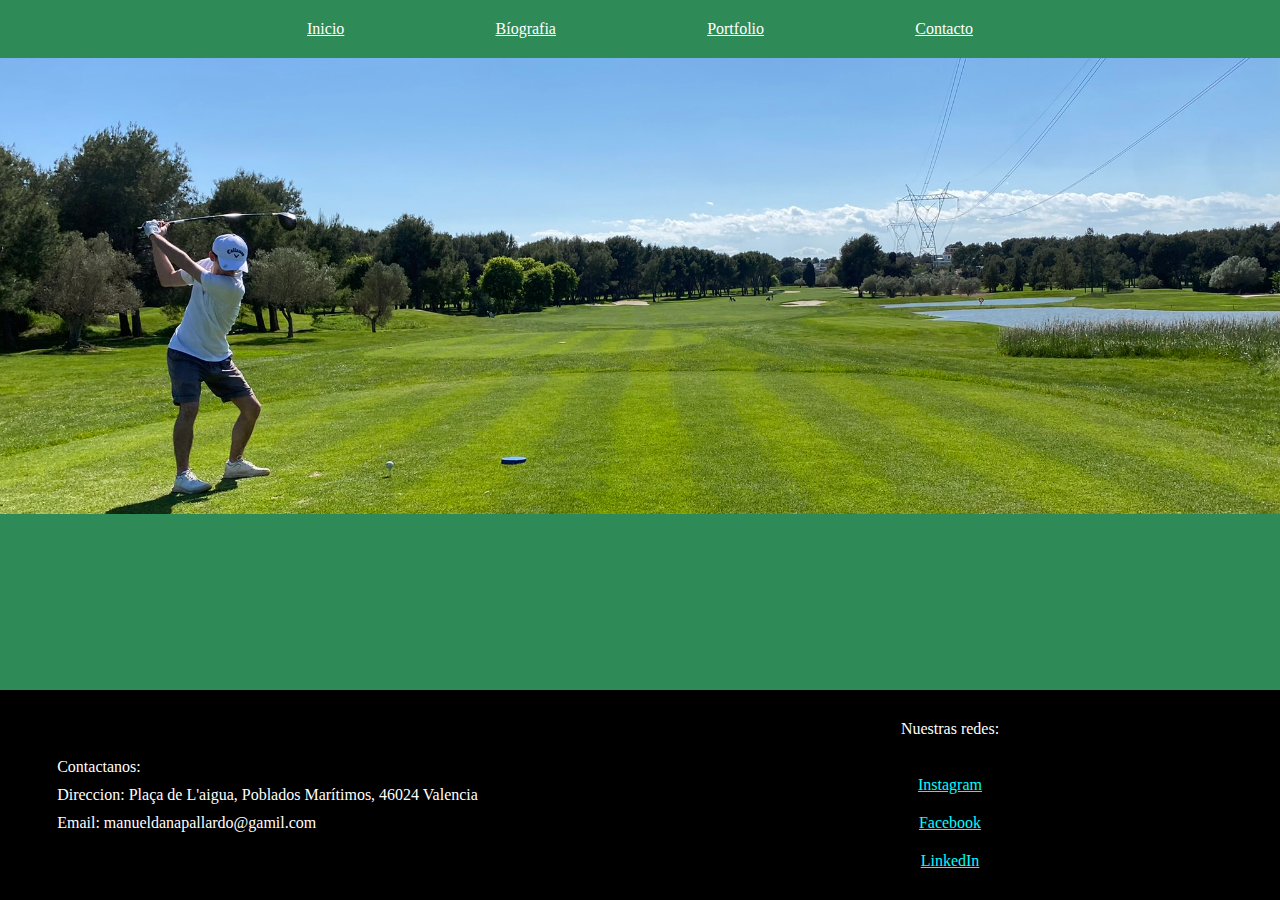
<file: index.html>
<!DOCTYPE html>
<html lang="en">
<head>
    <meta charset="UTF-8">
    <meta name="viewport" content="width=device-width, initial-scale=1.0">
    <title>Manuel DP</title>
    <link rel="stylesheet" href="./style/style.css">
</head>

<body>

    <header>
        <nav>
            <a href="../index.html" class="barra-navegacion">Inicio</a>
            <a href="../pages/biografia.html" class="barra-navegacion">Bíografia</a>
            <a href="../pages/portfolio.html" class="barra-navegacion">Portfolio</a>
            <a href="../pages/contacto.html" class="barra-navegacion">Contacto</a>
        </nav>
        <section>
            <img class="imagen-portada" src="./assets/portada.png" alt="Portada">
        </section>
    </header>
    <footer>
        <section class="foter-centrado-1">
            <p>Contactanos:</p>
            <p>Direccion: Plaça de L'aigua, Poblados Marítimos, 46024 Valencia</p>
            <p>Email: manueldanapallardo@gamil.com</p>
        </section>
        <section class="foter-centrado-2">
        <p>Nuestras redes:</p><br>
        <a href="https://www.instagram.com/thebridge_tech/">Instagram</a>
        <a href="https://www.facebook.com/thebridgedigitaltalentaccelerator/">Facebook</a>
        <a href="https://www.linkedin.com/school/the-bridge-digital-talent-accelerator/?originalSubdomain=es">LinkedIn</a>
        </section>
    </footer>
</body>
</html>
</file>
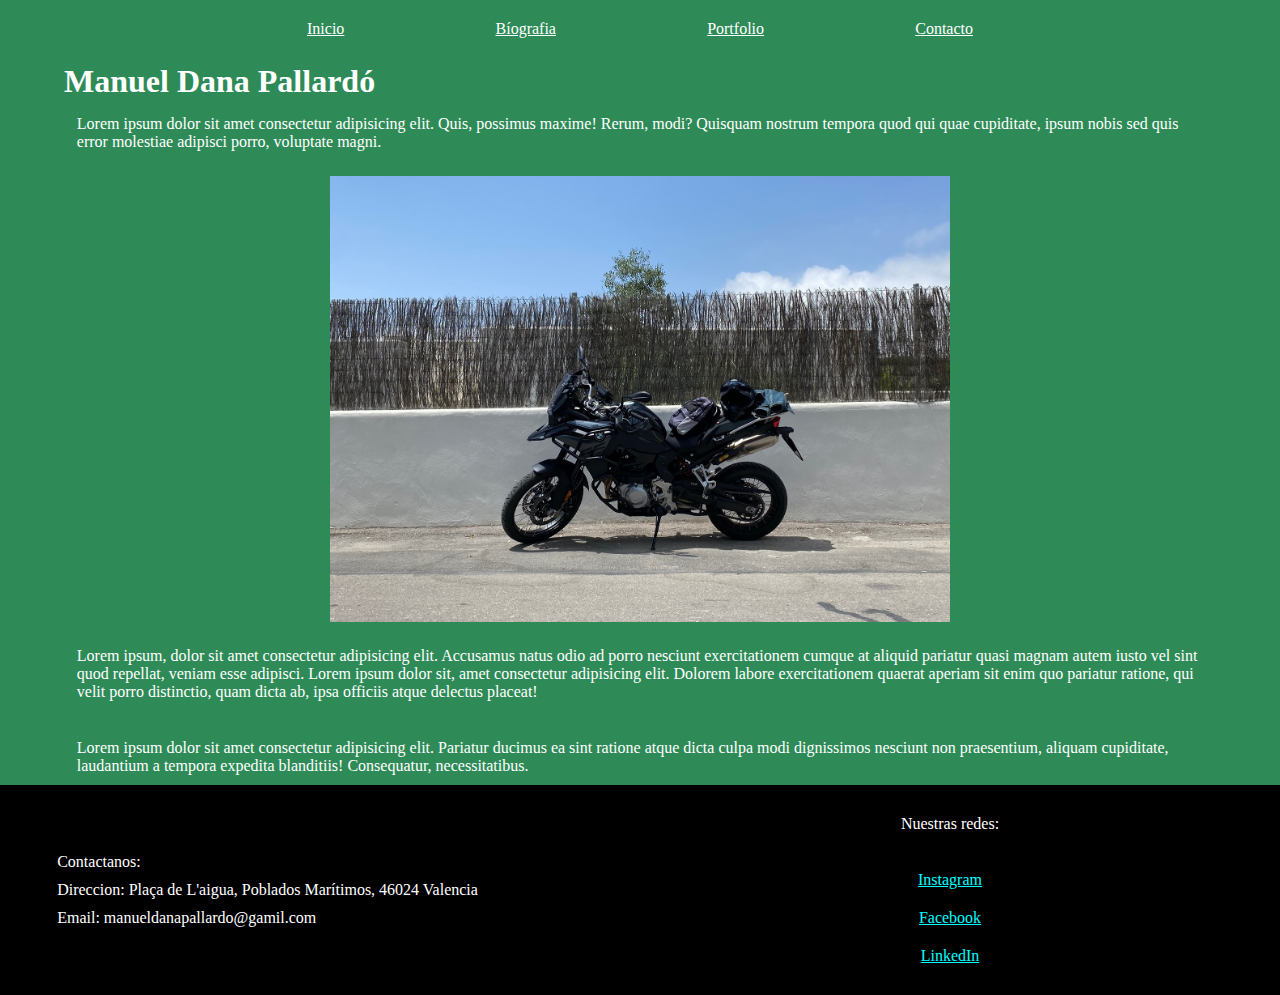
<file: pages/biografia.html>
<!DOCTYPE html>
<html lang="en">
<head>
    <meta charset="UTF-8">
    <meta name="viewport" content="width=device-width, initial-scale=1.0">
    <title>Biografia</title>
    <link rel="stylesheet" href="../style/style.css">
</head>
<body>
    <header>
        <nav>
            <a href="../index.html" class="barra-navegacion">Inicio</a>
            <a href="../pages/biografia.html" class="barra-navegacion">Bíografia</a>
            <a href="../pages/portfolio.html" class="barra-navegacion">Portfolio</a>
            <a href="../pages/contacto.html" class="barra-navegacion">Contacto</a>
        </nav>
    </header>
    <h1>Manuel Dana Pallardó</h1>
    <section>
        <p>Lorem ipsum dolor sit amet consectetur adipisicing elit. Quis, possimus maxime! Rerum, modi? Quisquam nostrum tempora quod qui quae cupiditate, ipsum nobis sed quis error molestiae adipisci porro, voluptate magni.</p>
        <img class="imagen-section" src="../assets/IMG_9578.jpg" alt="moto">
        <p>Lorem ipsum, dolor sit amet consectetur adipisicing elit. Accusamus natus odio ad porro nesciunt exercitationem cumque at aliquid pariatur quasi magnam autem iusto vel sint quod repellat, veniam esse adipisci. Lorem ipsum dolor sit, amet consectetur adipisicing elit. Dolorem labore exercitationem quaerat aperiam sit enim quo pariatur ratione, qui velit porro distinctio, quam dicta ab, ipsa officiis atque delectus placeat!</p><br>
        <p>Lorem ipsum dolor sit amet consectetur adipisicing elit. Pariatur ducimus ea sint ratione atque dicta culpa modi dignissimos nesciunt non praesentium, aliquam cupiditate, laudantium a tempora expedita blanditiis! Consequatur, necessitatibus.</p>
    </section>
    <footer>
        <section class="foter-centrado-1">
            <p>Contactanos:</p>
            <p>Direccion: Plaça de L'aigua, Poblados Marítimos, 46024 Valencia</p>
            <p>Email: manueldanapallardo@gamil.com</p>
        </section>
        <section class="foter-centrado-2">
        <p>Nuestras redes:</p><br>
        <a href="https://www.instagram.com/thebridge_tech/">Instagram</a>
        <a href="https://www.facebook.com/thebridgedigitaltalentaccelerator/">Facebook</a>
        <a href="https://www.linkedin.com/school/the-bridge-digital-talent-accelerator/?originalSubdomain=es">LinkedIn</a>
        </section>
    </footer>
</body>
</html>
</file>
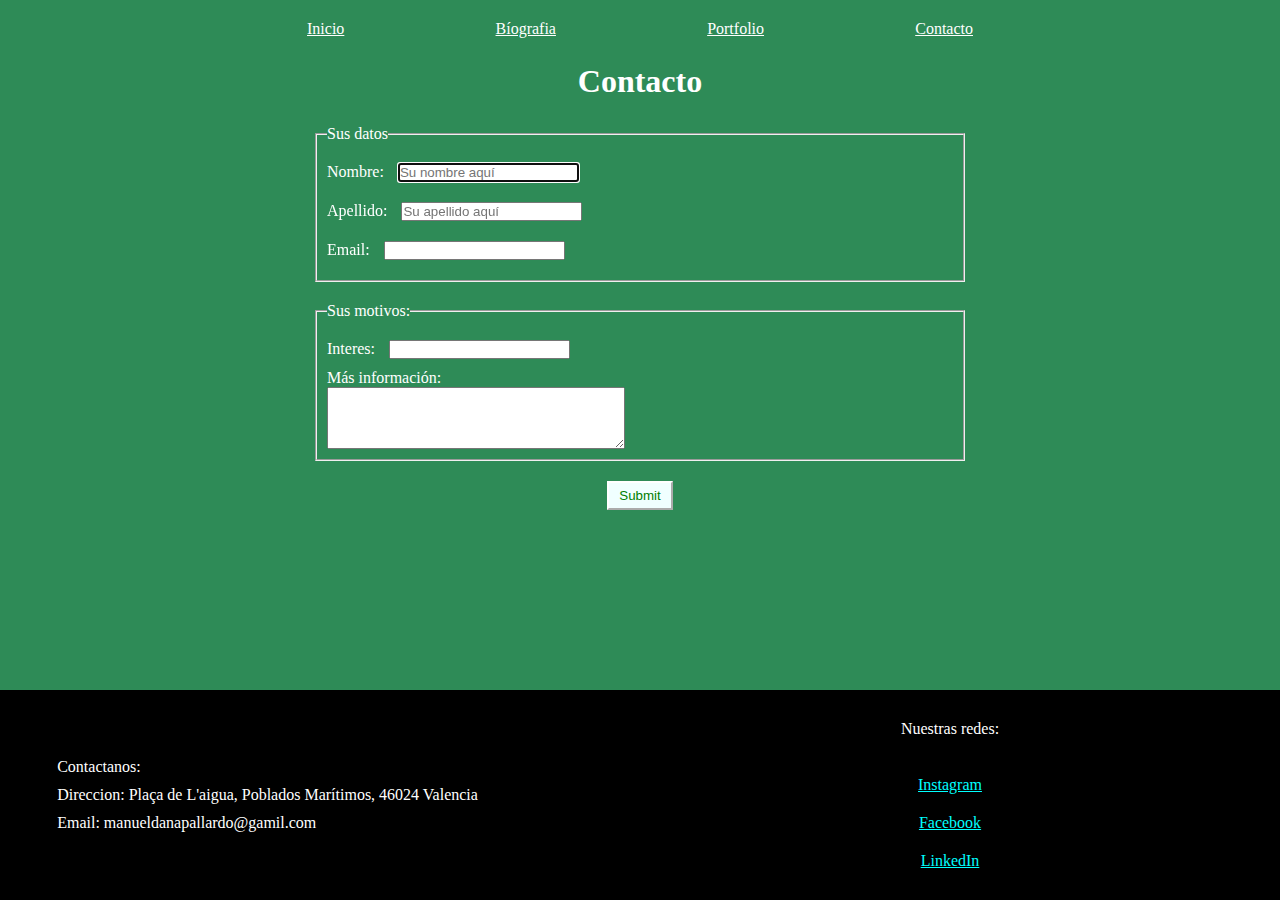
<file: pages/contacto.html>
<!DOCTYPE html>
<html lang="en">
<head>
    <meta charset="UTF-8">
    <meta name="viewport" content="width=device-width, initial-scale=1.0">
    <title>Document</title>
    <link rel="stylesheet" href="../style/style.css">
</head>
<body>
    <header>
        <nav>
            <a href="../index.html" class="barra-navegacion">Inicio</a>
            <a href="../pages/biografia.html" class="barra-navegacion">Bíografia</a>
            <a href="../pages/portfolio.html" class="barra-navegacion">Portfolio</a>
            <a href="../pages/contacto.html" class="barra-navegacion">Contacto</a>
        </nav>
    </header>
    <main>
        <h1 class="contacto-1">Contacto</h1>
        <form>
            <fieldset>
                <legend>Sus datos</legend>
                <label for="name">Nombre: </label>
                <input type="text" name="name" id="name" placeholder="Su nombre aquí" autofocus tabindex="1"><br>
                <label for="surname">Apellido: </label>
                <input type="text" name="surname" id="surname" placeholder="Su apellido aquí"><br>
                <label for="email">Email: </label>
                <input type="email" name="email" id="email"><br>
            </fieldset>
            <fieldset>
                <legend>Sus motivos:</legend>
                <label for="interes">Interes: </label>
                <input list="intereses" name="interes" id="interes">
                <datalist id="intereses">
                    <option value="aprender js"></option>
                    <option value="aprender html"></option>
                    <option value="aprender css"></option>
                </datalist><br>
                <label for="masinfromacion">Más información: </label>
                <textarea class="boton-centrado" name="masinfromacion" id="masinfromacion" cols="35" rows="4"></textarea>
            </fieldset>
            <div class="boton-centrado">
            <input type="submit" name="Enviar" id="enviar">
            </div>
        </form>
    </main>
    <footer>
        <section class="foter-centrado-1">
            <p>Contactanos:</p>
            <p>Direccion: Plaça de L'aigua, Poblados Marítimos, 46024 Valencia</p>
            <p>Email: manueldanapallardo@gamil.com</p>
        </section>
        <section class="foter-centrado-2">
        <p>Nuestras redes:</p><br>
        <a href="https://www.instagram.com/thebridge_tech/">Instagram</a>
        <a href="https://www.facebook.com/thebridgedigitaltalentaccelerator/">Facebook</a>
        <a href="https://www.linkedin.com/school/the-bridge-digital-talent-accelerator/?originalSubdomain=es">LinkedIn</a>
        </section>
    </footer>
</body>
</html>
</file>
<file: style/style.css>
* {
    margin: 0;
    padding: 0;
    box-sizing: border-box;
    text-decoration: none;
}

html {
    background-color: seagreen;
    color: white;
    min-height: 100%;
    display: flex;
    flex-direction: column;
}

nav {
    margin: 10px;
    display: flex;
    justify-content: center;
}

.barra-navegacion {
    color: white;
}

.imagen-portada {
    width: 100%;
    max-width: 100%;
    margin: 0 auto;
}

.imagen-section {
    width: 310px;
    display: flex;
    justify-content: center;
    align-items: center;
    margin: 0 auto;
    padding: 15px;
}

p {
    margin: 10px 6%;
}

a {
    margin: 10px 6%;
    color: aqua;
    text-decoration: underline;
}

h1 {
    margin: 5px 5%;
}

h2 {
    margin: 5px 5%;
    padding: 15px;
}

.imagenes-port {
    width: 310px;
    display: flex;
    justify-content: center;
    align-items: center;
    margin: 0 auto;
    padding: 15px;
}

.contacto-1 {
    text-align: center;
}

body {
    margin: 0;
    padding: 0;
    flex: 1;
    display: flex;
    flex-direction: column;
}

footer {
    background-color: black;
    padding: 20px;
    text-align: center;
    width: 100%;
    margin-top: auto;
}

form {
    margin: 15px auto;
    display: flex;
    flex-direction: column;
    align-items: center;
}

input {
    margin: 10px;
}

fieldset {
    margin: 10px;
    padding: 10px;
    width: 350px;
}

.boton-centrado {
    text-align: center;
    display: flex;
    flex-direction: column;
    align-items: center;
}

#enviar {
    padding: 5px 10px;
    background-color: azure;
    border-color: white;
    color: green;
}

footer section {
    margin-bottom: 35px;
}

@media screen and (min-width: 600px) {
    .imagen-section {
        width: 650px;
    }

    .imagenes-port {
        width: 650px;
    }

    form {
        width: 650px;
    }

    fieldset {
        width: 650px;
    }

    footer {
        display: flex;
        align-items: center;
        justify-content: space-between;
        text-align: left;
    }

    footer section {
        margin-bottom: 0;
    }

    .foter-centrado-1 {
        width: 50%;
    }

    .foter-centrado-2 {
        width: 50%;
        text-align: center;
        display: flex;
        flex-direction: column;
    }
}
</file>
